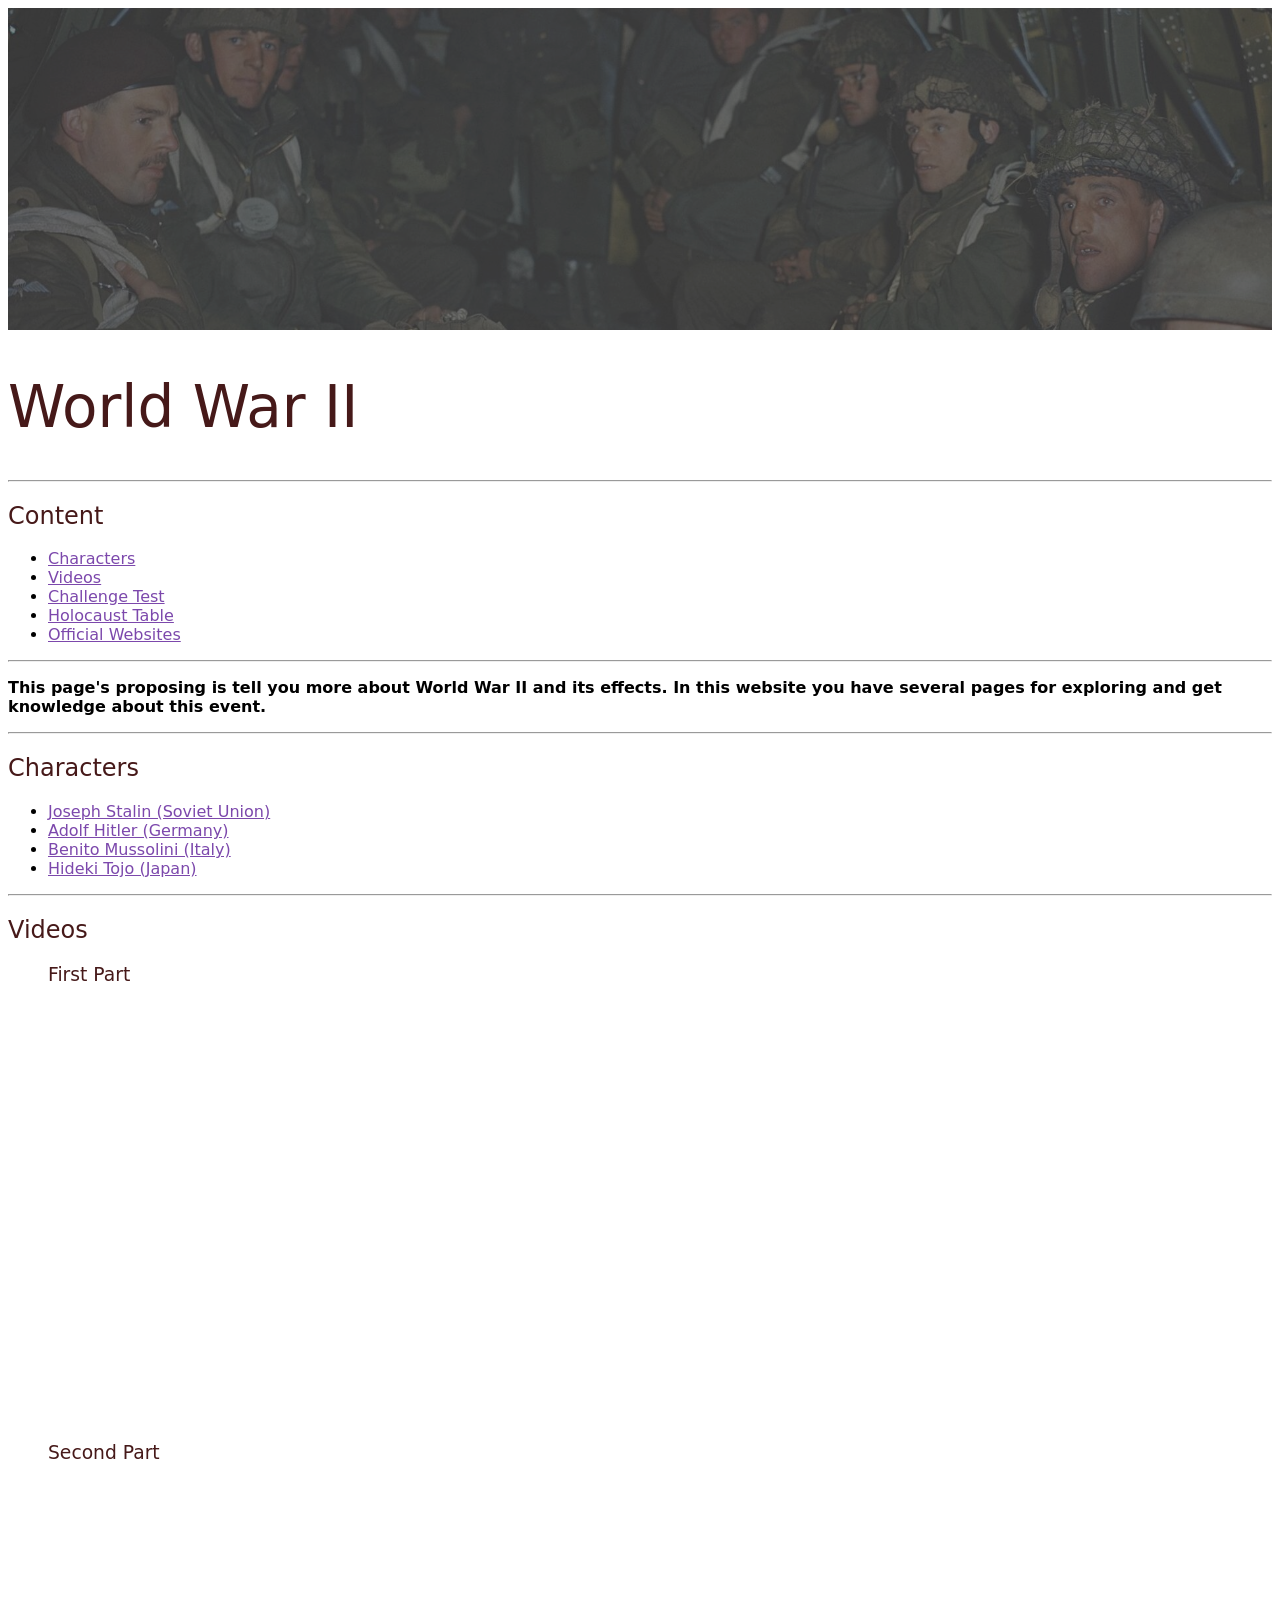
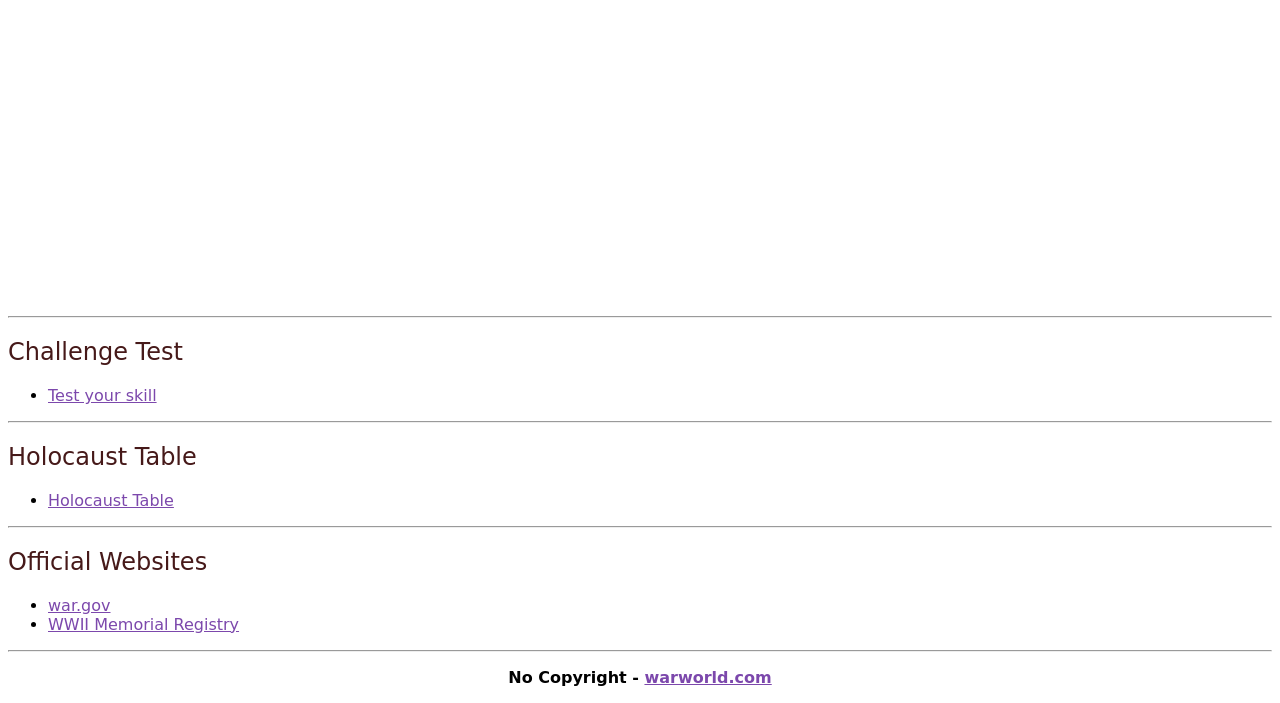
<file: index.html>
<!DOCTYPE html>
<html>
    <head lang="en">
        <!--Meta-->
        <meta charset="UTF-8">
        <meta name="viewport" content="width=device-width, initial-scale=1.0">
        <meta 
            name="description" 
            content="This is a short page about World War II">

        <!--OG tags-->
        <meta property="og:name" content="World War II">
        <meta property="og:description" content="This is a little about history of World War II">
        <meta property="og:url" content="https://arcazey.github.io/World-War-II/">
        <meta property="og:image" content="headerguerra.jpg">
        <meta property="og:type" content="website">

        <title>World War II</title>
        
        <link rel="stylesheet" href="./styles.css">
        <link rel="icon" sizes="32x32" type="image/png" href="flag_white.png">
    </head>


    <body>


        <header>
            <img src="headerguerra.jpg" alt="Soldiers over plane">
            <h1>World War II</h1>
            <nav>
                
                <hr>
                <h2>Content</h2>
                <ul>
                <li><a href="#characters">Characters</a>
                <li><a href="#vid">Videos</a></li>
                <li><a href="#test">Challenge Test</a></li>
                <li><a href="#table">Holocaust Table</a></li>
                <li><a href="#official">Official Websites</a></li>
                </ul>
            </nav>
        </header>

  

        <main>
            <hr>
            <section>
                <p>This page's proposing is tell you more about World War II and its effects. In this website you
                    have several pages for exploring and get knowledge about this event.
                </p>
            </section>
            
            <section id="characters">
                <hr>
                <h2>Characters</h2>
                <ul>

                    <li><a href="./html_files/characters/joseph_stalin.html">Joseph Stalin (Soviet Union)</a></li>
                    <li><a href="./html_files/characters/adolf_hitler.html">Adolf Hitler (Germany)</a></li>
                    <li><a href="./html_files/characters/benito_mussolini.html">Benito Mussolini (Italy)</a></li>
                    <li><a href="./html_files/characters/hideki_tojo.html">Hideki Tojo (Japan)</a></li>

                </ul>

            </section>
            <section id="vid">
                <hr>
                <h2>Videos</h2>

                <figure>
                    <figcaption><h3>First Part</h3></figcaption>
                    <iframe 
                    src="https://www.youtube.com/embed/yLHPLWDyHio?si=VOAl_Q4n99jiiZy-" 
                    title="YouTube video player" frameborder="0" 
                    allow="accelerometer; autoplay; clipboard-write; encrypted-media; gyroscope; picture-in-picture; web-share" 
                    referrerpolicy="strict-origin-when-cross-origin" 
                    allowfullscreen>
                    </iframe>
                    <figcaption><h3>Second Part</h3></figcaption>
                    <iframe
                    src="https://www.youtube.com/embed/dq1_N0GLutw?si=SWvd6txJ2isk8YFE" 
                    title="YouTube video player" frameborder="0" 
                    allow="accelerometer; autoplay; clipboard-write; encrypted-media; gyroscope; picture-in-picture; web-share" 
                    referrerpolicy="strict-origin-when-cross-origin" 
                    allowfullscreen>
                    </iframe>
                </figure>


            </section>
            
            <section id="test">
                <hr>
                <h2>Challenge Test</h2>
                <ul>
                    <li><a href="./html_files/test.html">Test your skill</a></li>
                </ul>
                

            </section>

            <section id="table">
                <hr>
                <h2>Holocaust Table</h2>
                <ul>
                    <li><a href="./html_files/table.html">Holocaust Table</a></li>
                </ul>

            </section>

            <section id="official">
                <hr>
                <h2>Official Websites</h2>
                <ul>

                    <li><a target="_blank" href="https://www.war.gov/Spotlights/WWII/">war.gov</a></li>
                    <li><a target="_blank" href="https://wwiiregistry.abmc.gov/">WWII Memorial Registry</a></li>


                </ul>

            </section>
        </main>
        
        <footer>
            <hr>
            <p><strong>No Copyright</strong> - <a target="_blank" href="https://en.wikipedia.org/wiki/World_War_II">warworld.com</a></p>
        </footer>

    </body>


</html>
</file>
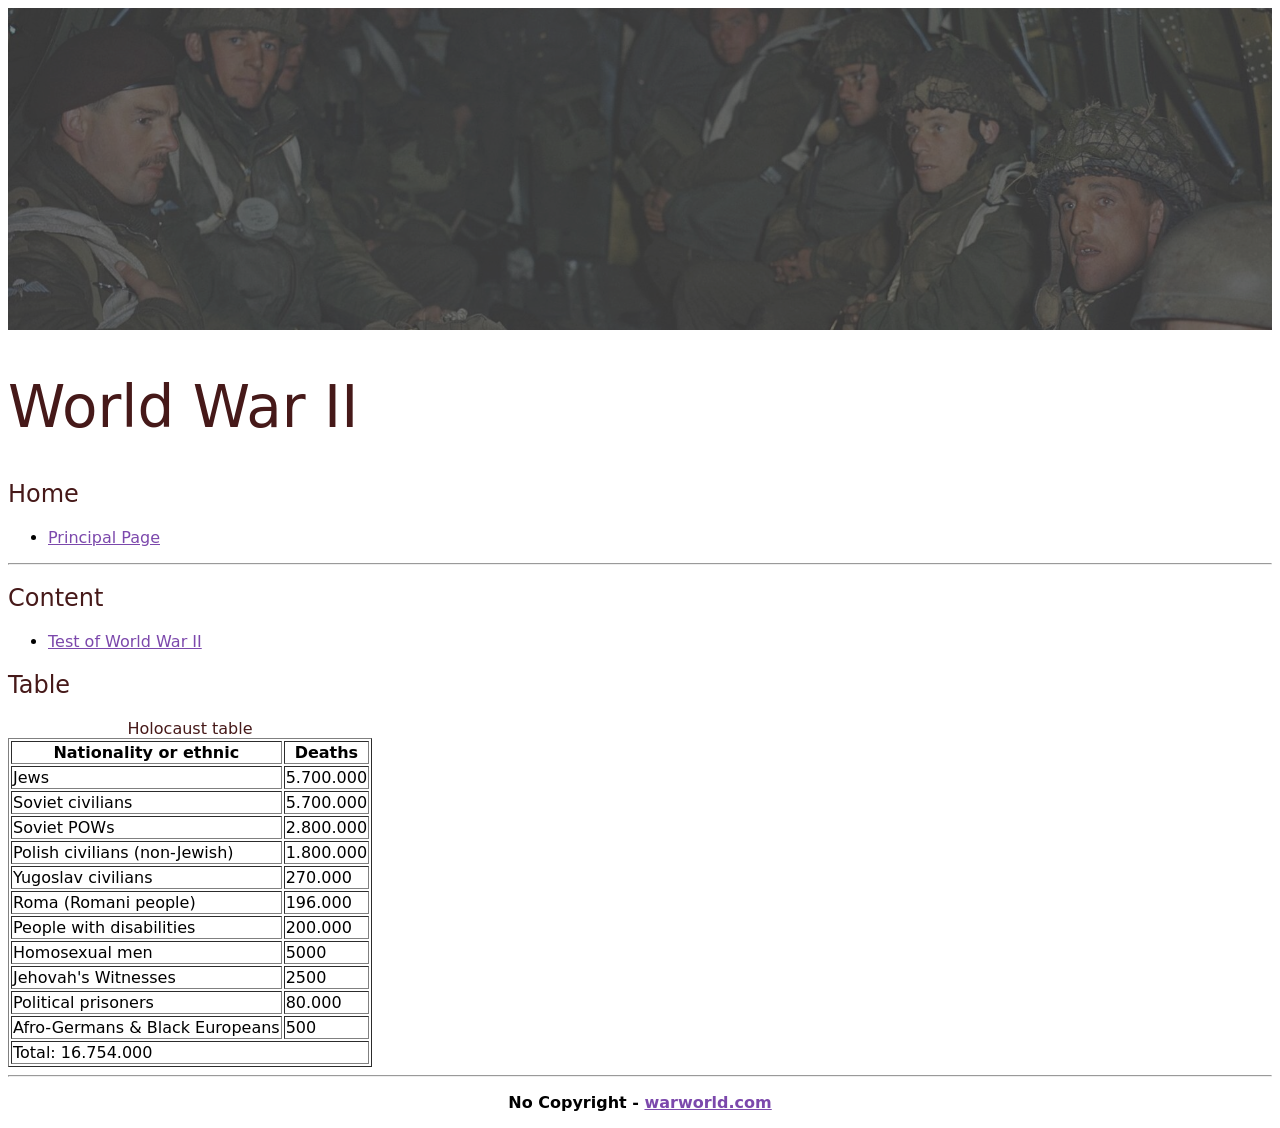
<file: html_files/table.html>
<!DOCTYPE html>
<html>
    <head>


        <!--Meta-->
        <meta charset="UTF-8">
        <meta name="viewport" content="width=device-width, initial-scale=1.0">
        <meta 
            name="description" 
            content="This is a short page about World War II">



        <!--OG tags-->
        <meta property="og:name" content="World War II">
        <meta property="og:url" content="https://arcazey.github.io/World-War-II/">
        <meta property="og:image" content="headerguerra.jpg">
        <meta property="og:description" content="This is a little about history of World War II">
        <meta property="og:type" content="website">

        <title>Test</title>
        

        <!--Links-->
        <link rel="stylesheet" href="../styles.css">
        <link rel="icon" sizes="32x32" type="image/png" href="../flag_white.png">
    </head>



    <body>
       <header>
        <img src="../headerguerra.jpg" alt="Soldiers over plane">
            <h1>World War II</h1>
            <nav>
                <h2>Home</h2>
                <ul>
                    <li><a href="../index.html" >Principal Page</a></li>
                </ul>
                

                <hr>
                <h2>Content</h2>
                <ul>
                    <li><a href="#table">Test of World War II</a>
                </ul>
            </nav>
       </header> 



       <main>
        <h2 id="table">Table</h2>

        <table border>
            <caption>Holocaust table</caption>
            <thead>
                <tr>
                    <th>Nationality or ethnic</th>
                    <th>Deaths</th>
                </tr>
            </thead>
            <tbody>
                <tr>
                    <td>Jews</td>
                    <td>5.700.000</td>
                </tr>
                <tr>
                    <td>Soviet civilians</td>
                    <td>5.700.000</td>
                </tr>
                <tr>
                    <td>Soviet POWs</td>
                    <td>2.800.000</td>
                </tr>
                <tr>
                    <td>Polish civilians (non-Jewish)	</td>
                    <td>1.800.000</td>
                </tr>
                <tr>
                    <td>Yugoslav civilians</td>
                    <td>270.000</td>
                </tr>
                <tr>
                    <td>Roma (Romani people)</td>
                    <td>196.000</td>
                </tr>
                <tr>
                    <td>People with disabilities	</td>
                    <td>200.000</td>
                </tr>
                <tr>
                    <td>Homosexual men</td>
                    <td>5000</td>
                </tr>
                <tr>
                    <td>Jehovah's Witnesses</td>
                    <td>2500</td>
                </tr>
                <tr>
                    <td>Political prisoners</td>
                    <td>80.000</td>
                </tr>
                <tr>
                    <td>Afro-Germans & Black Europeans</td>
                    <td>500</td>
                </tr>
                <tfoot>
                    <tr>
                        <td colspan="2">Total: 16.754.000</td>
                    </tr>
                </tfoot>

            </tbody>


        </table>

       </main>


       <footer>
        <hr>
            <p><strong>No Copyright</strong> - <a target="_blank" href="https://en.wikipedia.org/wiki/World_War_II">warworld.com</a></p>
       </footer>



    </body>



</html>
</file>
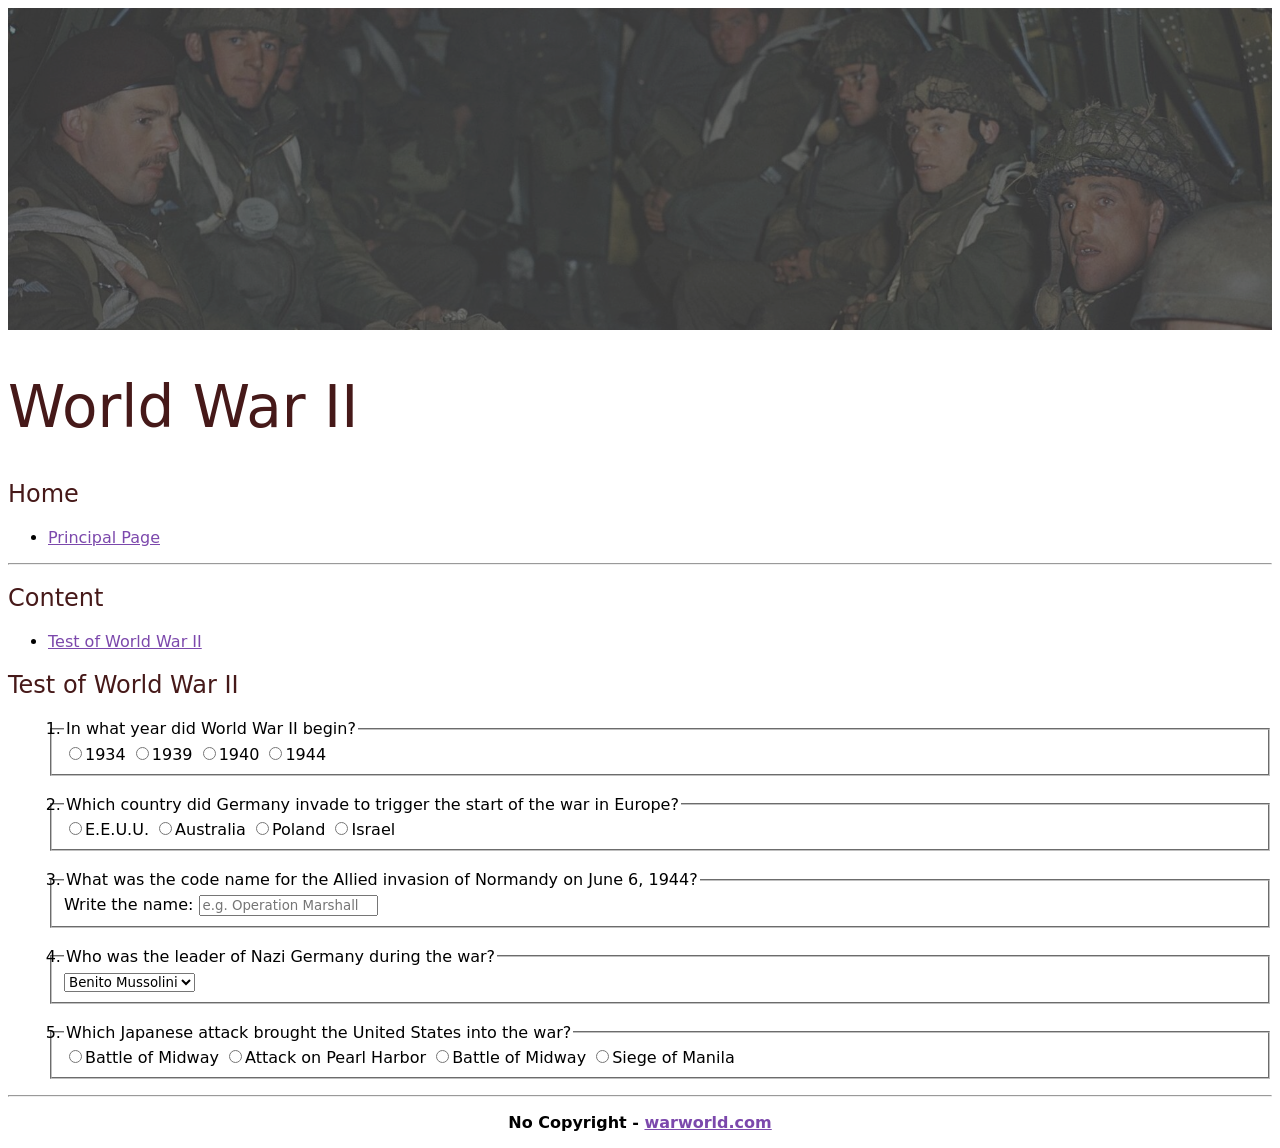
<file: html_files/test.html>
<!DOCTYPE html>
<html>
    <head>


        <!--Meta-->
        <meta charset="UTF-8">
        <meta name="viewport" content="width=device-width, initial-scale=1.0">
        <meta 
            name="description" 
            content="This is a short page about World War II">



        <!--OG tags-->
        <meta property="og:name" content="World War II">
        <meta property="og:url" content="https://arcazey.github.io/World-War-II/">
        <meta property="og:image" content="headerguerra.jpg">
        <meta property="og:description" content="This is a little about history of World War II">
        <meta property="og:type" content="website">

        <title>Test</title>
        

        <!--Links-->
        <link rel="stylesheet" href="../styles.css">
        <link rel="icon" sizes="32x32" type="image/png" href="../flag_white.png">
    </head>



    <body>
       <header>
        <img src="../headerguerra.jpg" alt="Soldiers over plane">
            <h1>World War II</h1>
            <nav>
                <h2>Home</h2>
                <ul>
                    <li><a href="../index.html" >Principal Page</a></li>
                </ul>
                

                <hr>
                <h2>Content</h2>
                <ul>
                    <li><a href="#test">Test of World War II</a>
                </ul>
            </nav>
       </header> 



       <main>
        <h2 id="test">Test of World War II</h2>


        <form action="">
            <ol>
                <!--First question-->
                <fieldset>
                    <legend><li>In what year did World War II begin?</li></legend>
                    <label for="first-question"><input name="first-question" value="incorrect" id="first-question" required type="radio">1934</label>
                    <label for="first-question"><input name="first-question" value="correct" id="first-question" required type="radio">1939</label>
                    <label for="first-question"><input name="first-question" value="incorrect" id="first-question" required type="radio">1940</label>
                    <label for="first-question"><input name="first-question" value="incorrect" id="first-question" required type="radio">1944</label>
                </fieldset>
                

                <br>

                <!--Second question-->
                <fieldset>
                    <legend><li>Which country did Germany invade to trigger the start of the war in Europe?</li></legend>
                    <label for="second-question"><input name="second-question" value="incorrect" id="second-question" required type="radio">E.E.U.U.</label>
                    <label for="second-question"><input name="second-question" value="incorrect" id="second-question" required type="radio">Australia</label>
                    <label for="second-question"><input name="second-question" value="correct" id="second-question" required type="radio">Poland</label>
                    <label for="second-question"><input name="second-question" value="incorrect" id="second-question" required type="radio">Israel</label>
                </fieldset>
                

                <br>

                <!--Third question-->
                <fieldset>
                    <legend><li>What was the code name for the Allied invasion of Normandy on June 6, 1944?</li></legend>
                    <label for="third-question">Write the name: <input placeholder="e.g. Operation Marshall" name="third-question" id="third-question" required type="text"></label>
                </fieldset>
                

                <br>

                <!--Fourth question-->
                <fieldset>
                    <legend><li>Who was the leader of Nazi Germany during the war?</li></legend>
                    <label for="fourth-question">
                    <select name="" id="fourth-question">
                        <option value="incorrect">Benito Mussolini</option>
                        <option value="correct">Adolf Hitler</option>
                        <option value="incorrect">Hideki Tojo</option>
                        <option value="incorrect">Joseph Stalin</option>
                    </select>
                    </label>
                </fieldset>
                

                <br>
                
                <!--Fifth question-->
                <fieldset>
                    <legend><li>Which Japanese attack brought the United States into the war?</li></legend>
                        <label for="battle-of-midway"><input id="battle-of-midway" type="radio" value="incorrect">Battle of Midway</label>
                        <label for="attack-on-pearl-harbor"><input id="attack-on-pearl-harbor" type="radio" value="correct">Attack on Pearl Harbor</label>
                        <label for="battle-of-midway"><input id="battle-of-midway" type="radio" value="incorrect">Battle of Midway</label>
                        <label for="siege-of-manila"><input id="siege-of-manila" type="radio" value="incorrect">Siege of Manila</label>
                </fieldset>
            </ol>
            
        </form>
       </main>


       <footer>
        <hr>
            <p><strong>No Copyright</strong> - <a target="_blank" href="https://en.wikipedia.org/wiki/World_War_II">warworld.com</a></p>
       </footer>



    </body>



</html>
</file>
<file: styles.css>
*{
    font-family: system-ui, -apple-system, BlinkMacSystemFont, 'Segoe UI', Roboto, Oxygen, Ubuntu, Cantarell, 'Open Sans', 'Helvetica Neue', sans-serif;
}

footer{
    text-align: center;
}


/*Links*/
a:link{color: rgb(124, 72, 172);}
a:visited{color: coral;}
a:hover{color: rgb(46, 29, 62);}

h1{
    font-size: 58px;
}
h1, h2, h3, h4, h5, h6, caption{
    font-weight: 300;
    color: rgb(70, 25, 25);
}

p{
    font-weight: 750;
}
iframe{
    width: 100%;
    height: 415px;
}
img{
    width: 100%;
    height: auto;
    opacity: 80%;
    filter: brightness(40%);
}


.character{
    width: 45%;
    border-radius: 2%;
    border-style: outset;
}
</file>
